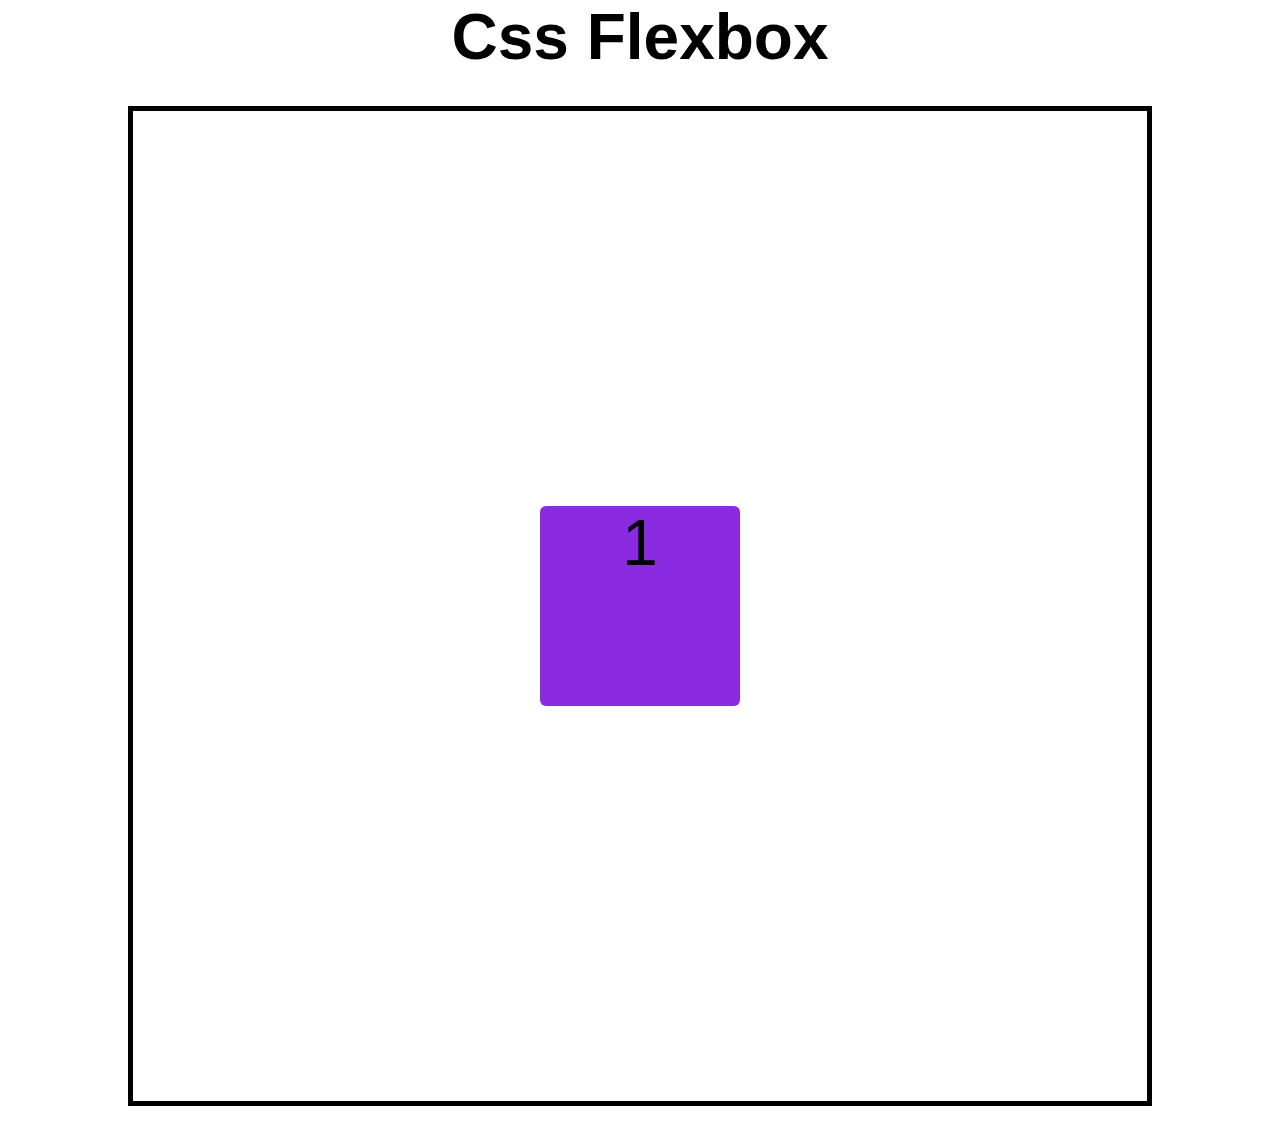
<file: css-flexbox/index.html>
<!DOCTYPE html>
<html lang="en">
<head>
    <meta charset="UTF-8">
    <meta name="viewport" content="width=device-width, initial-scale=1.0">
    <title>Css Flexbox</title>
    <link rel="stylesheet" href="./styles.css" />
</head>
<body>
    <h1>Css Flexbox</h1>
    <div style="display: flex; align-items: center; justify-content: center;">
    <div class="container">
        <div class="box one">1</div>
        <!-- <div class="box two">2</div>
        <div class="box three">3</div>
        <div class="box four">4</div>
        <div class="box five">5</div>
        <div class="box six">6</div> -->
    </div>
    </div>
</body>
</html>
</file>
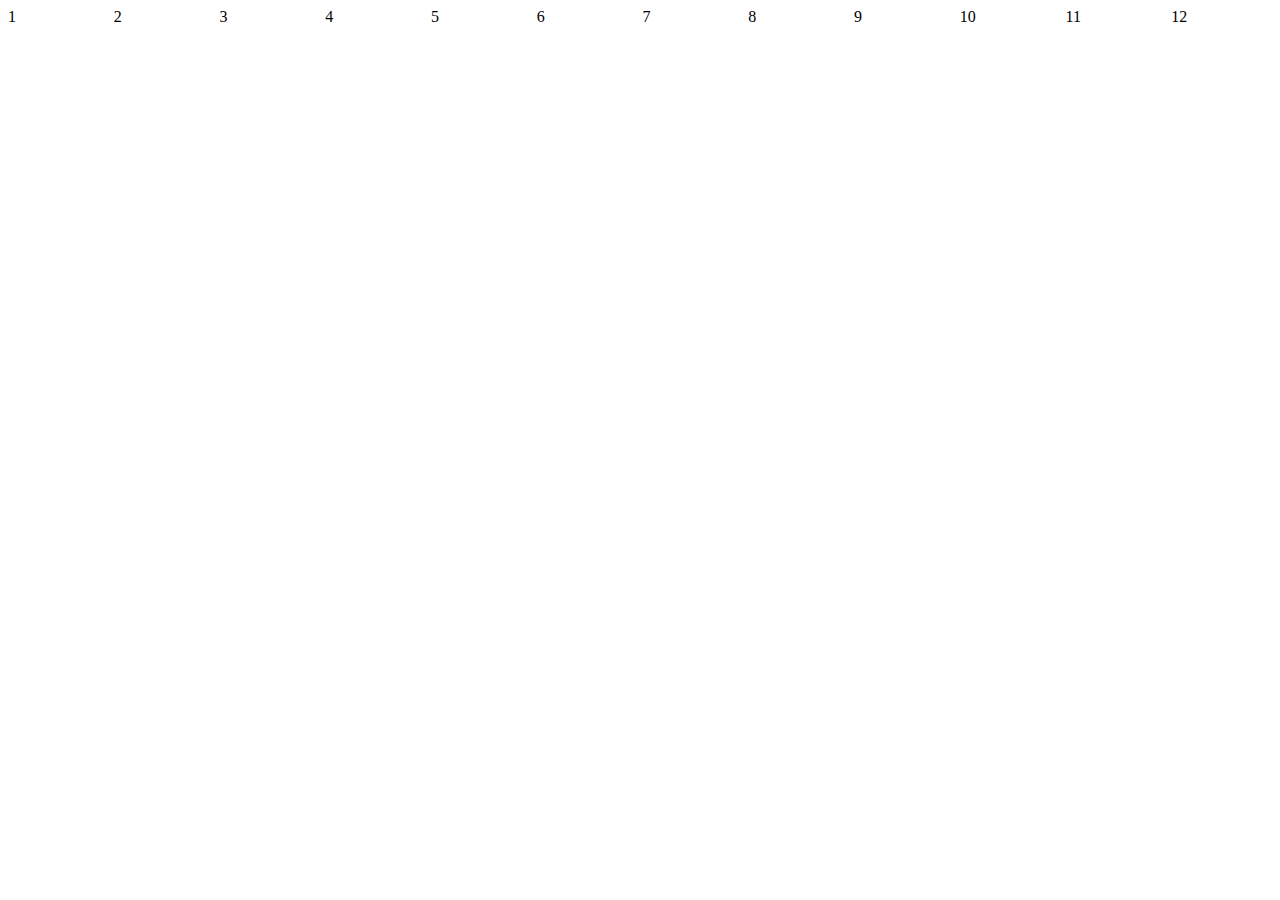
<file: css-grid/index.html>
<html lang="en">
<head>
    <meta charset="UTF-8">
    <meta name="viewport" content="width=device-width, initial-scale=1.0">
    <title>Css Grid</title>
    <link rel="stylesheet" href="./index.css">
</head>
<body>
    <!-- <h1 class="title">CSS GRID</h1> -->
    <div class="container">
        <div>1</div>
        <div>2</div>
        <div>3</div>
        <div>4</div>
        <div>5</div>
        <div>6</div>
        <div>7</div>
        <div>8</div>
        <div>9</div>
        <div>10</div>
        <div>11</div>
        <div>12</div>
    </div>
</body>
</html>
</file>
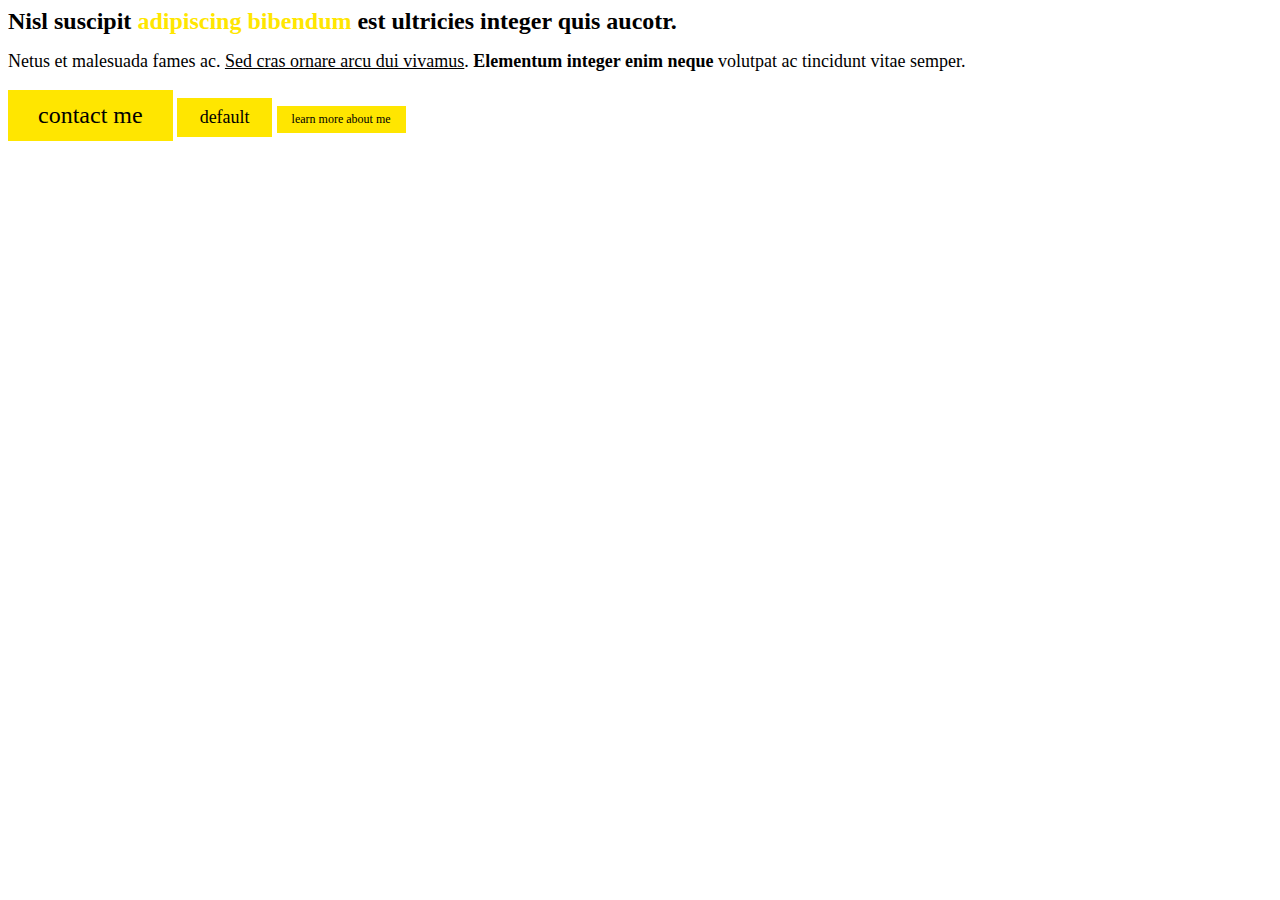
<file: responsive-example/index.html>
<html lang="en">
<head>
    <meta charset="UTF-8">
    <meta name="viewport" content="width=device-width, initial-scale=1.0">
    <link rel="stylesheet" href="./index.css"/>
    <title>Document</title>
</head>
<body>
    <div class="card">
        <h1>Nisl suscipit <span class="accent-color">adipiscing bibendum</span> est ultricies integer quis aucotr.</h1>
        <p>Netus et malesuada fames ac. <a href="#">Sed cras ornare arcu dui vivamus</a>.
            <strong>Elementum integer enim neque</strong> volutpat ac tincidunt vitae semper.
        </p>
        <p class="links">
            <a class="button btn-big">contact me</a>
            <a class="button">default</a>
            <a class="button btn-small">learn more about me</a>
        </p>
    </div>
</body>
</html>
</file>
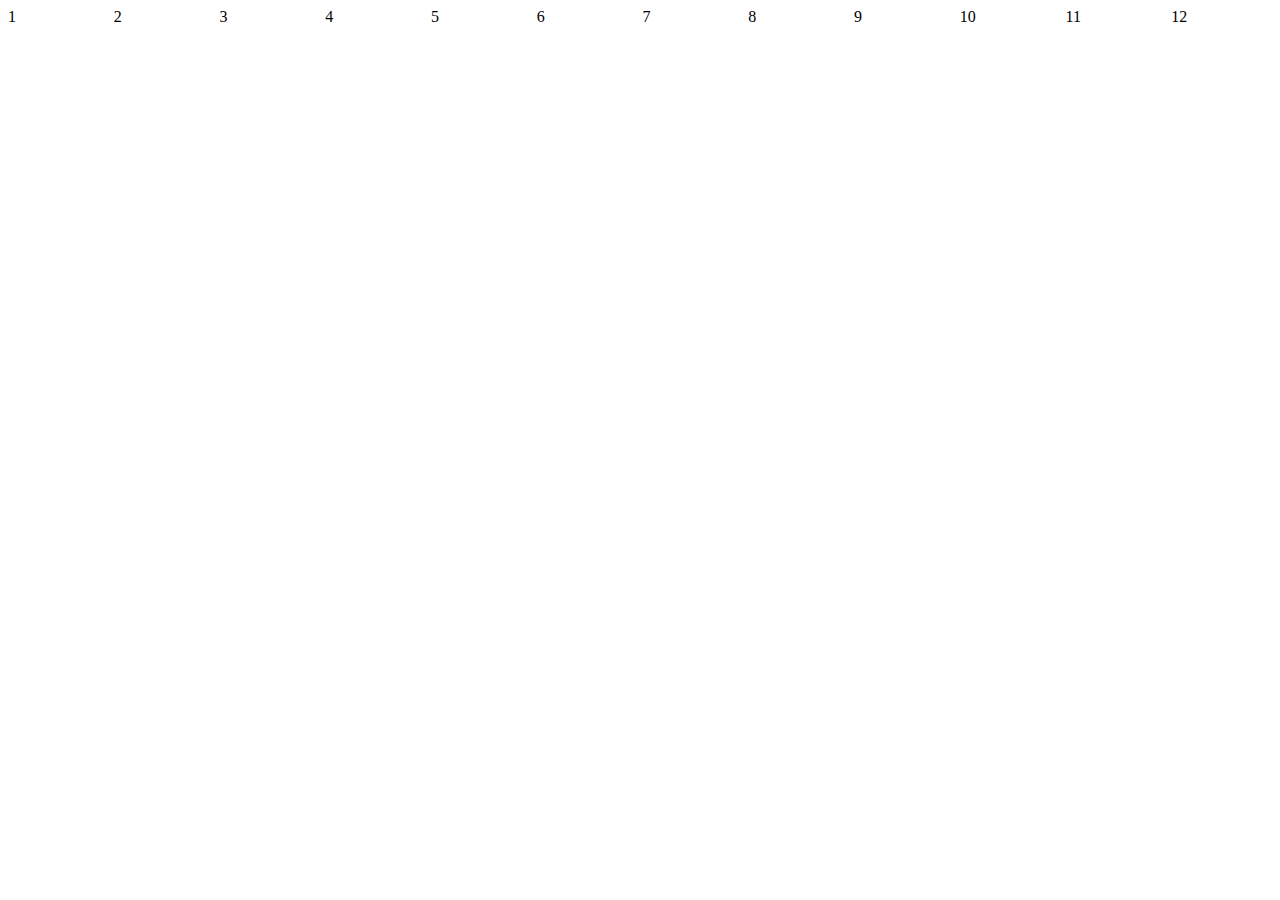
<file: css-grid/index_article.html>
<html lang="en">
<head>
    <meta charset="UTF-8">
    <meta name="viewport" content="width=device-width, initial-scale=1.0">
    <title>Css Grid</title>
    <link rel="stylesheet" href="./index_article.css">
</head>
<body>
    <!-- <h1 class="title">CSS GRID</h1> -->
    <div class="container">
        <div>1</div>
        <div>2</div>
        <div>3</div>
        <div>4</div>
        <div>5</div>
        <div>6</div>
        <div>7</div>
        <div>8</div>
        <div>9</div>
        <div>10</div>
        <div>11</div>
        <div>12</div>
    </div>
</body>
</html>
</file>
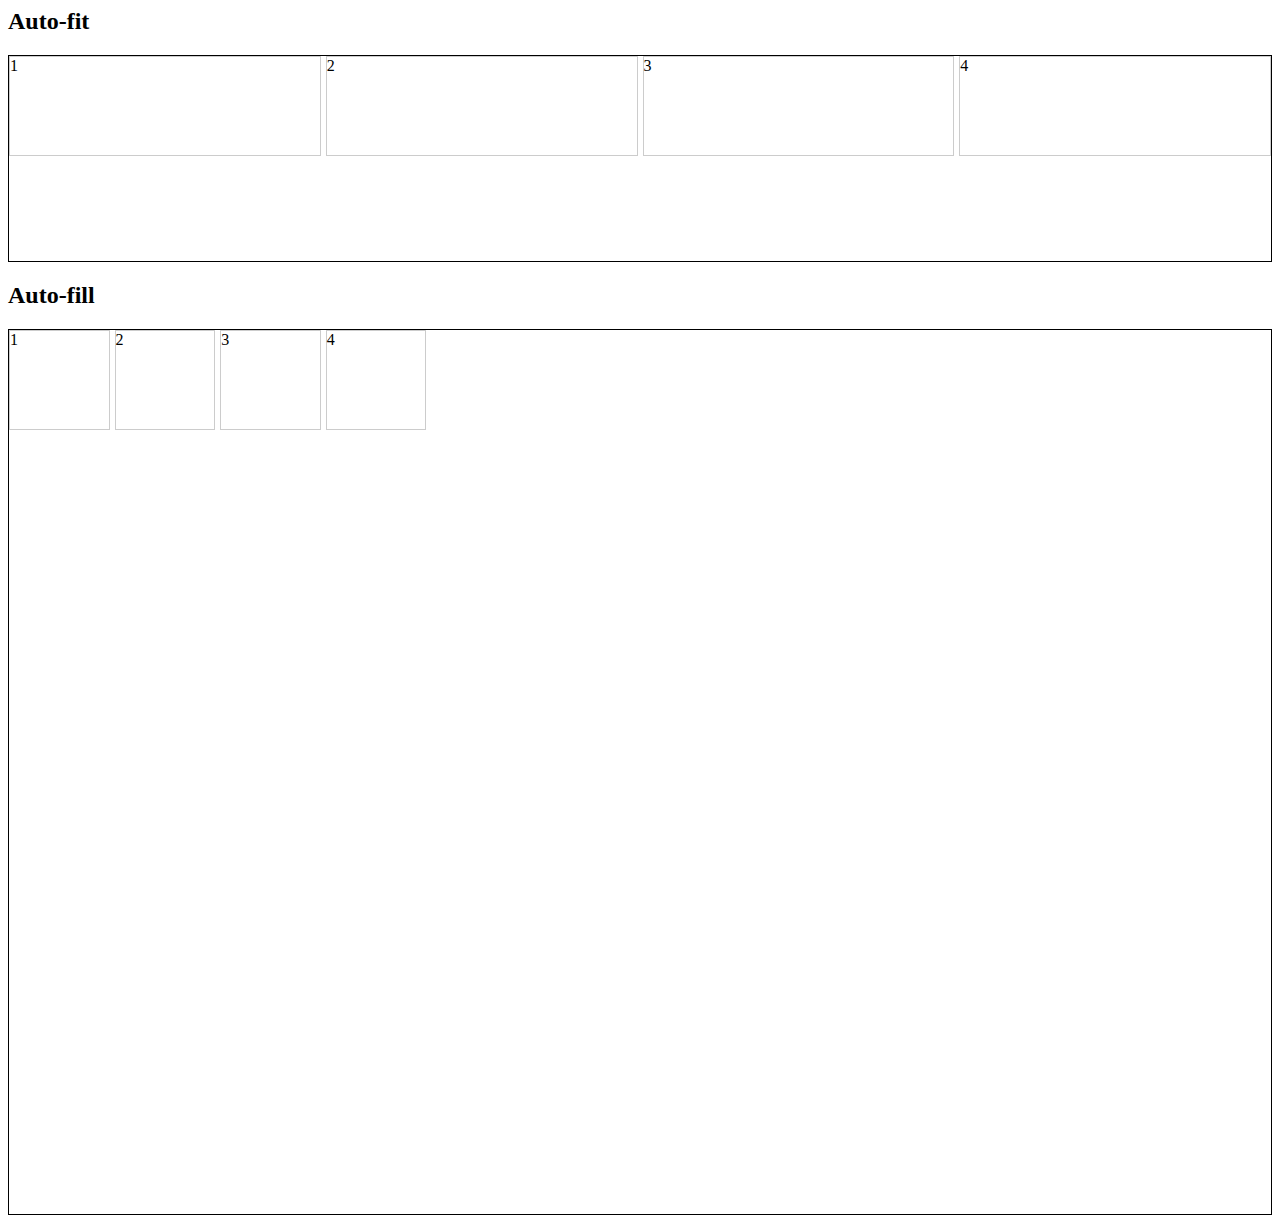
<file: css-grid/index_auto_fit.html>
<html lang="en">
<head>
    <meta charset="UTF-8">
    <meta name="viewport" content="width=device-width, initial-scale=1.0">
    <title>Css Grid</title>
    <link rel="stylesheet" href="./index_auto_fit.css">
</head>
<body>
    <h2 class="title">Auto-fit</h2>
    <div class="container">
        <div>1</div>
        <div>2</div>
        <div>3</div>
        <div>4</div>
    </div>
    <h2>Auto-fill</h2>
    <div class="container2">
        <div>1</div>
        <div>2</div>
        <div>3</div>
        <div>4</div>
    </div>
</body>
</html>
</file>
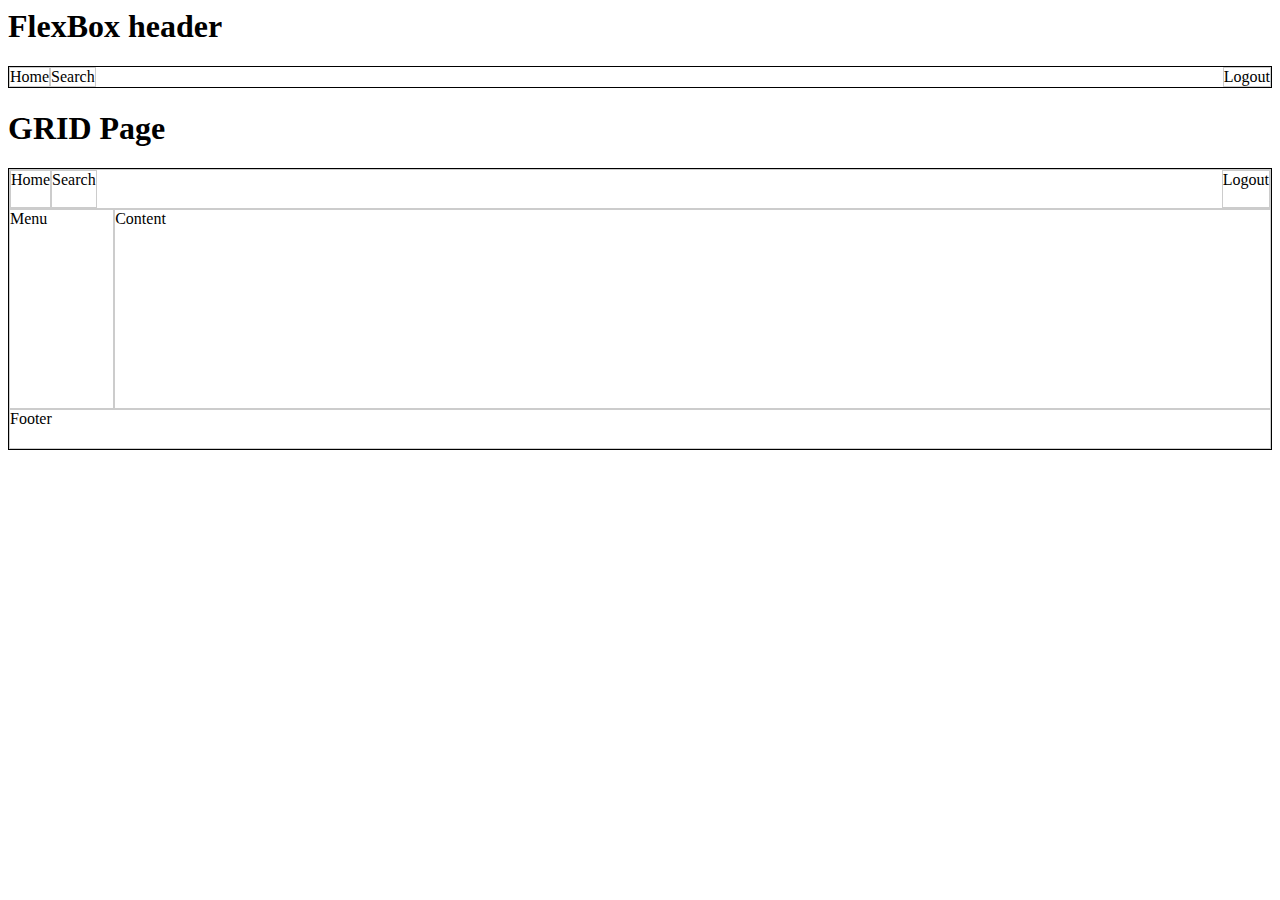
<file: css-grid/index_grid_flex.html>
<html lang="en">
<head>
    <meta charset="UTF-8">
    <meta name="viewport" content="width=device-width, initial-scale=1.0">
    <title>Css Grid</title>
    <link rel="stylesheet" href="./index_grid_flex.css">
</head>
<body>
    <h1>FlexBox header</h1>
    <div class="flexbox-header">
        <div>Home</div>
        <div>Search</div>
        <div>Logout</div>
    </div>
    <h1 class="title">GRID Page</h1>
    <div class="grid-page">
        <div class="header">
            <div>Home</div>
            <div>Search</div>
            <div>Logout</div>
        </div>
        <div class="menu">Menu</div>
        <div class="content">Content</div>
        <div class="footer">Footer</div>
    </div>
</body>
</html>
</file>
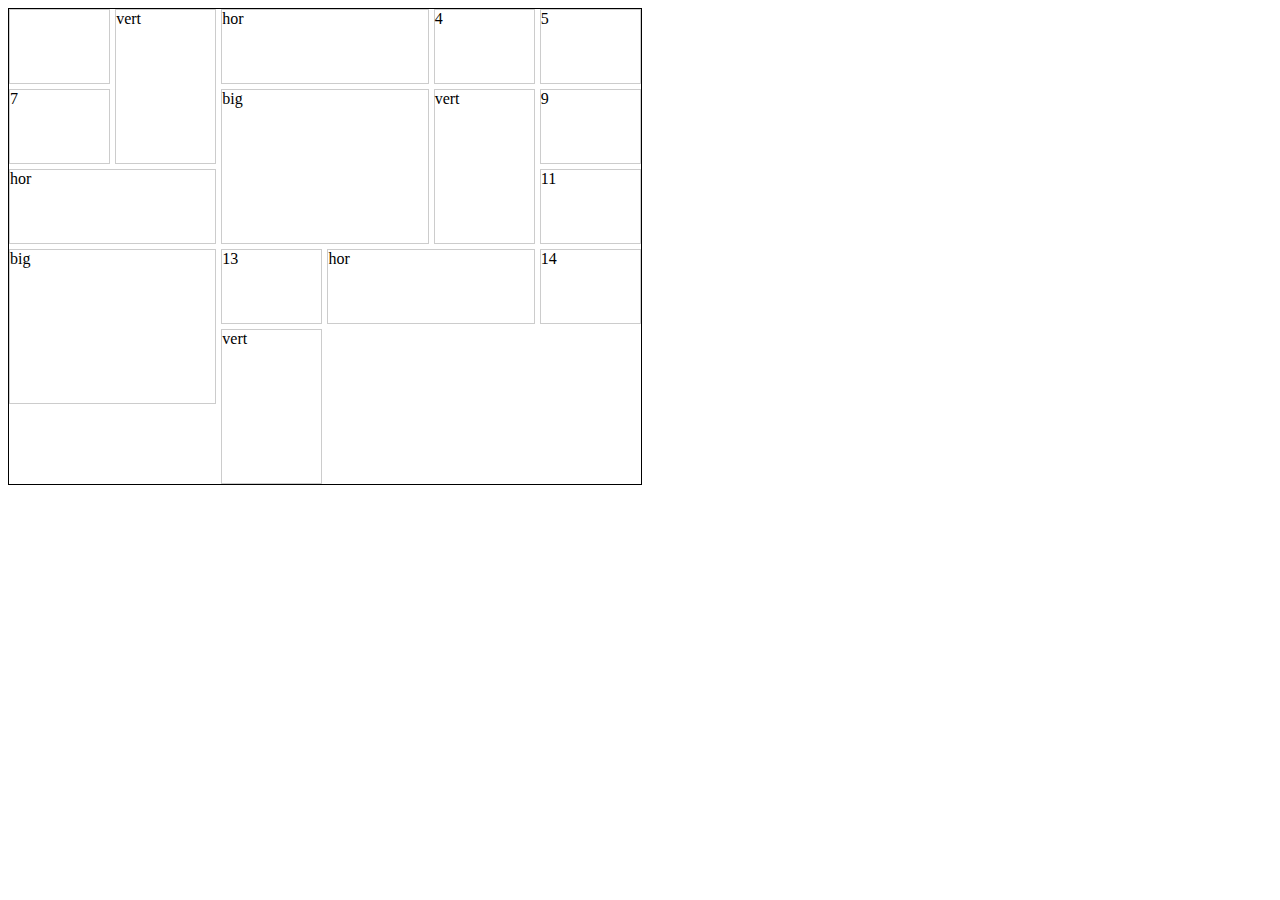
<file: css-grid/index_image_grid.html>
<html lang="en">
<head>
    <meta charset="UTF-8">
    <meta name="viewport" content="width=device-width, initial-scale=1.0">
    <title>Css Grid</title>
    <link rel="stylesheet" href="./index_image_grid.css">
</head>
<body>
    <!-- <h1 class="title">CSS GRID</h1> -->
    <div class="container">
        <div></div>
        <div class="vertical">vert</div>
        <div class="horizontal">hor</div>
        <div>4</div>
        <div>5</div>
        <div class="big">big</div>
        <div>7</div>
        <div class="vertical">vert</div>
        <div>9</div>
        <div class="horizontal">hor</div>
        <div>11</div>
        <div class="big">big</div>
        <div>13</div>
        <div class="horizontal">hor</div>
        <div>14</div>
        <div class="vertical">vert</div>
    </div>
</body>
</html>
</file>
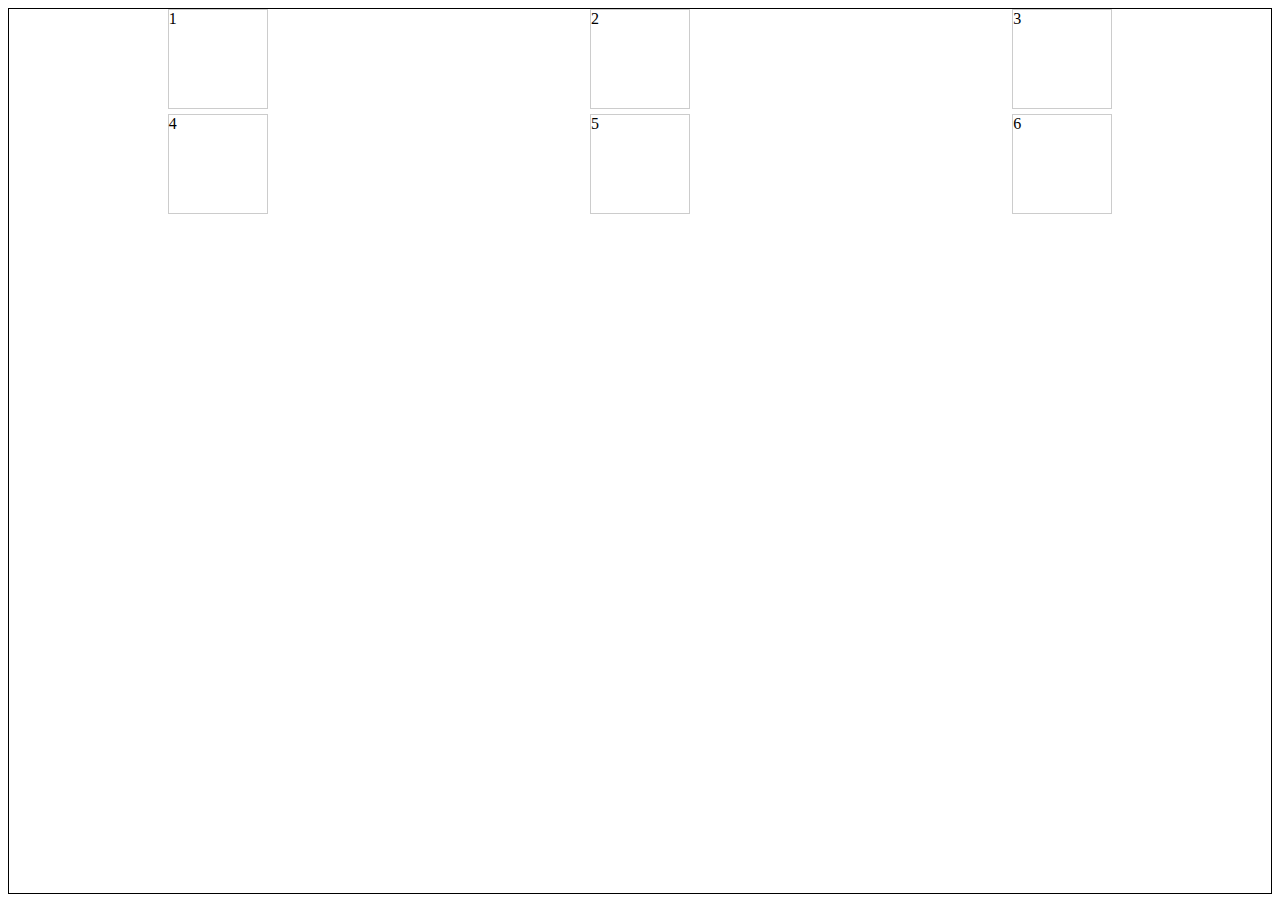
<file: css-grid/index_justify.html>
<html lang="en">
<head>
    <meta charset="UTF-8">
    <meta name="viewport" content="width=device-width, initial-scale=1.0">
    <title>Css Grid</title>
    <link rel="stylesheet" href="./index_justify.css">
</head>
<body>
    <!-- <h1 class="title">CSS GRID</h1> -->
    <div class="container">
        <div>1</div>
        <div>2</div>
        <div>3</div>
        <div>4</div>
        <div>5</div>
        <div>6</div>
    </div>
</body>
</html>
</file>
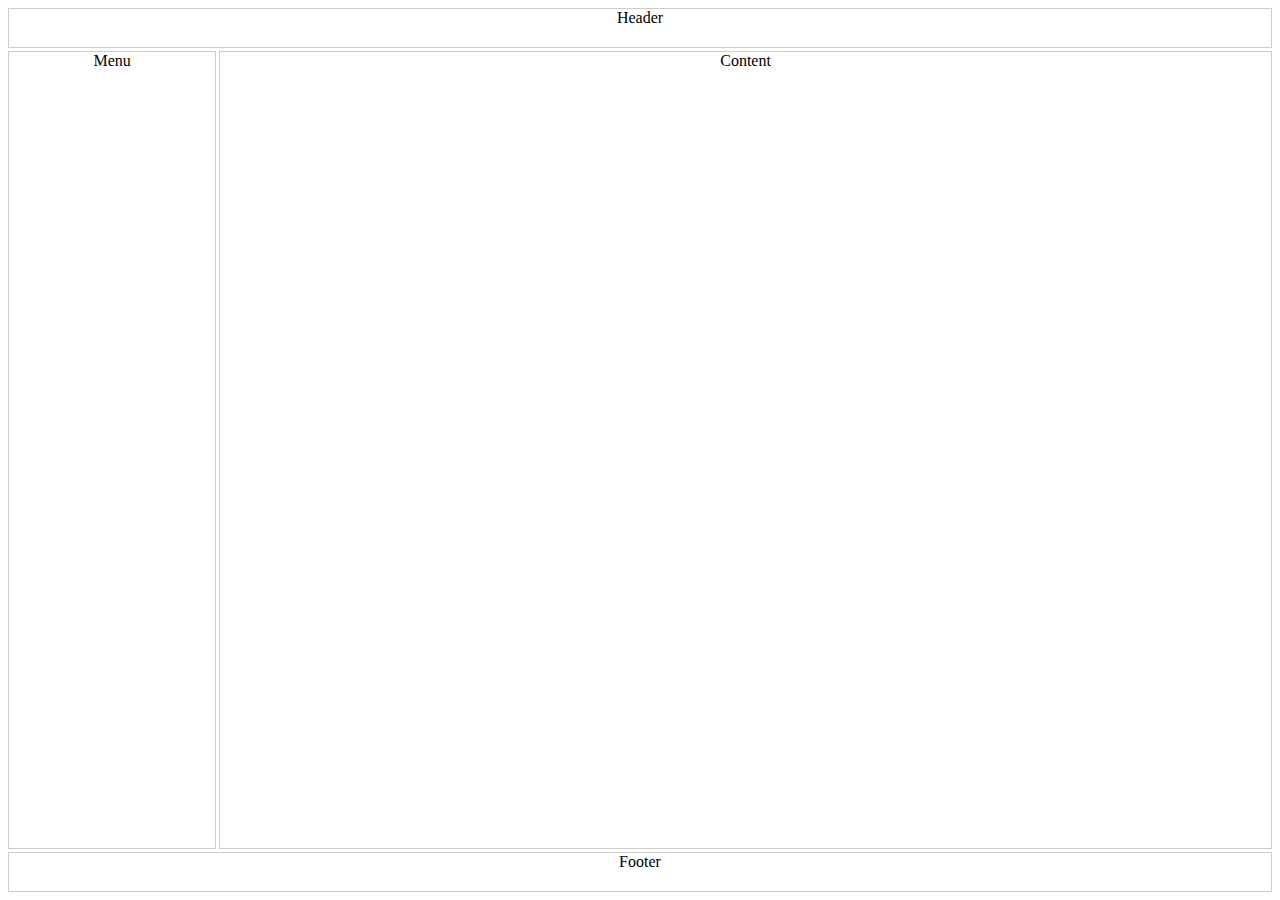
<file: css-grid/index_justify_items.html>
<html lang="en">
<head>
    <meta charset="UTF-8">
    <meta name="viewport" content="width=device-width, initial-scale=1.0">
    <title>Css Grid</title>
    <link rel="stylesheet" href="./index_justify_items.css">
</head>
<body>
    <!-- <h1 class="title">CSS GRID</h1> -->
    <div class="container">
        <div class="header">Header</div>
        <div class="menu">Menu</div>
        <div class="content">Content</div>
        <div class="footer">Footer</div>
    </div>
</body>
</html>
</file>
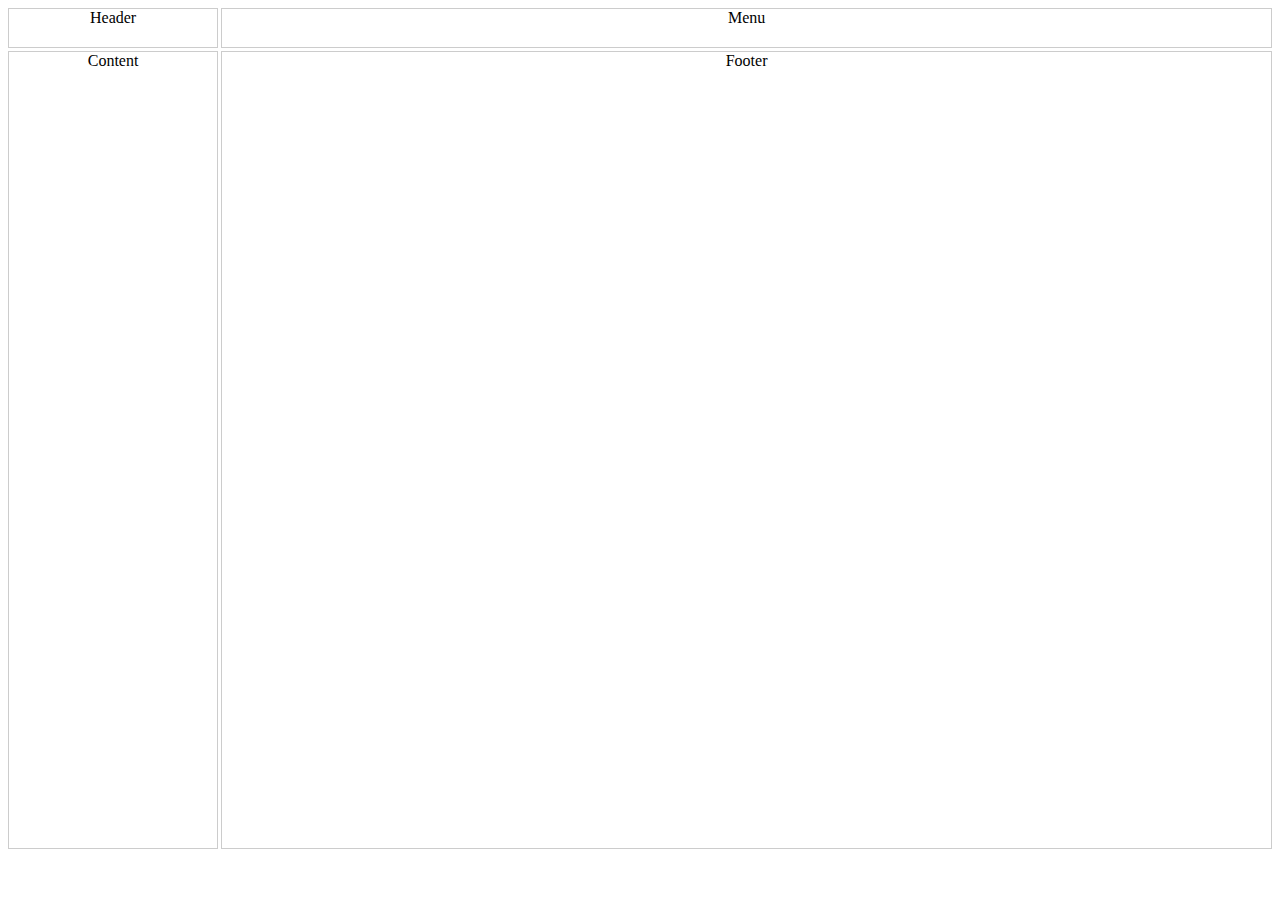
<file: css-grid/index_named_lines.html>
<html lang="en">
<head>
    <meta charset="UTF-8">
    <meta name="viewport" content="width=device-width, initial-scale=1.0">
    <title>Css Grid</title>
    <link rel="stylesheet" href="./index_named_lines.css">
</head>
<body>
    <!-- <h1 class="title">CSS GRID</h1> -->
    <div class="container">
        <div class="header">Header</div>
        <div class="menu">Menu</div>
        <div class="content">Content</div>
        <div class="footer">Footer</div>
    </div>
</body>
</html>
</file>
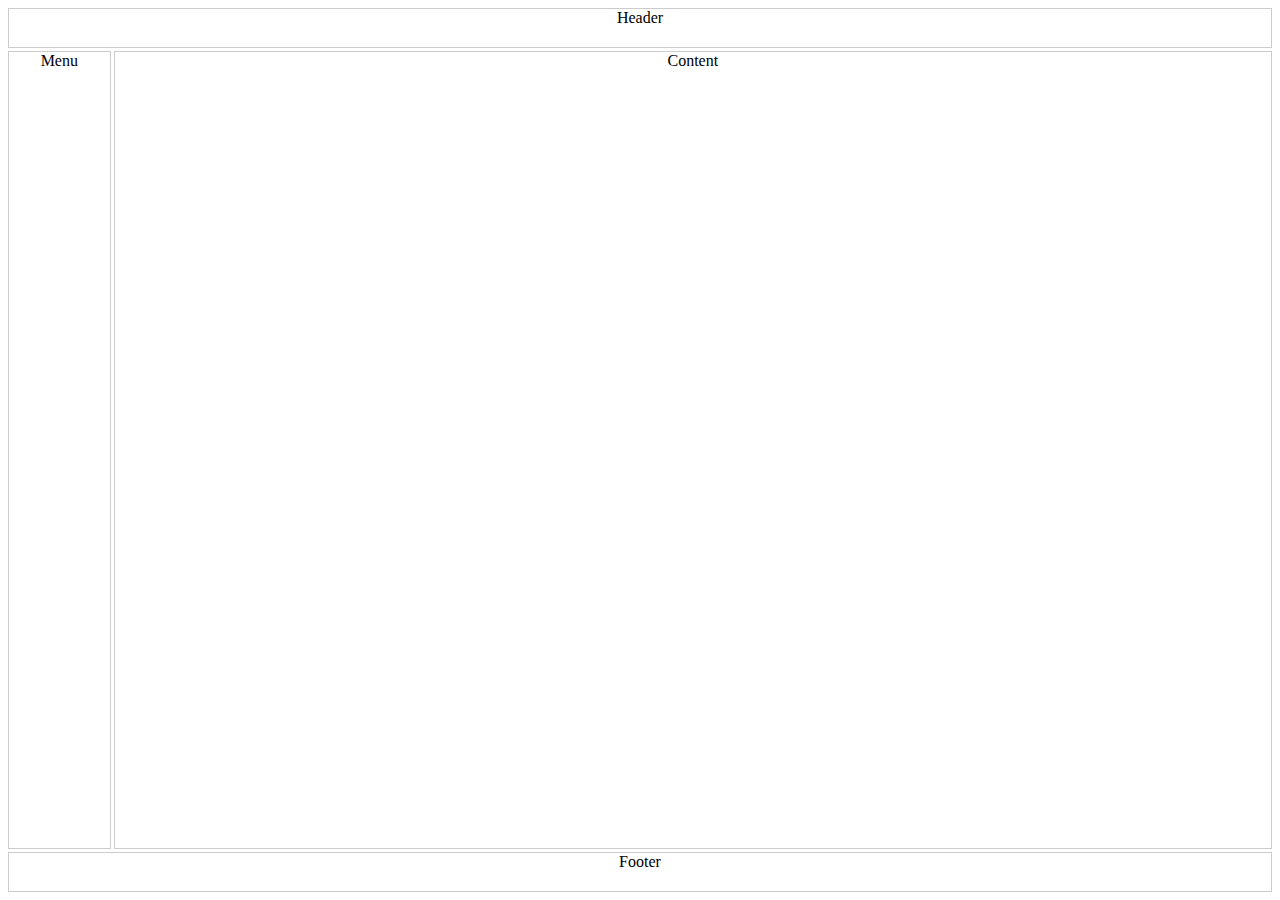
<file: css-grid/index_response.html>
<html lang="en">
<head>
    <meta charset="UTF-8">
    <meta name="viewport" content="width=device-width, initial-scale=1.0">
    <title>Css Grid</title>
    <link rel="stylesheet" href="./index_response.css">
</head>
<body>
    <!-- <h1 class="title">CSS GRID</h1> -->
    <div class="container">
        <div class="header">Header</div>
        <div class="menu">Menu</div>
        <div class="content">Content</div>
        <div class="footer">Footer</div>
    </div>
</body>
</html>
</file>
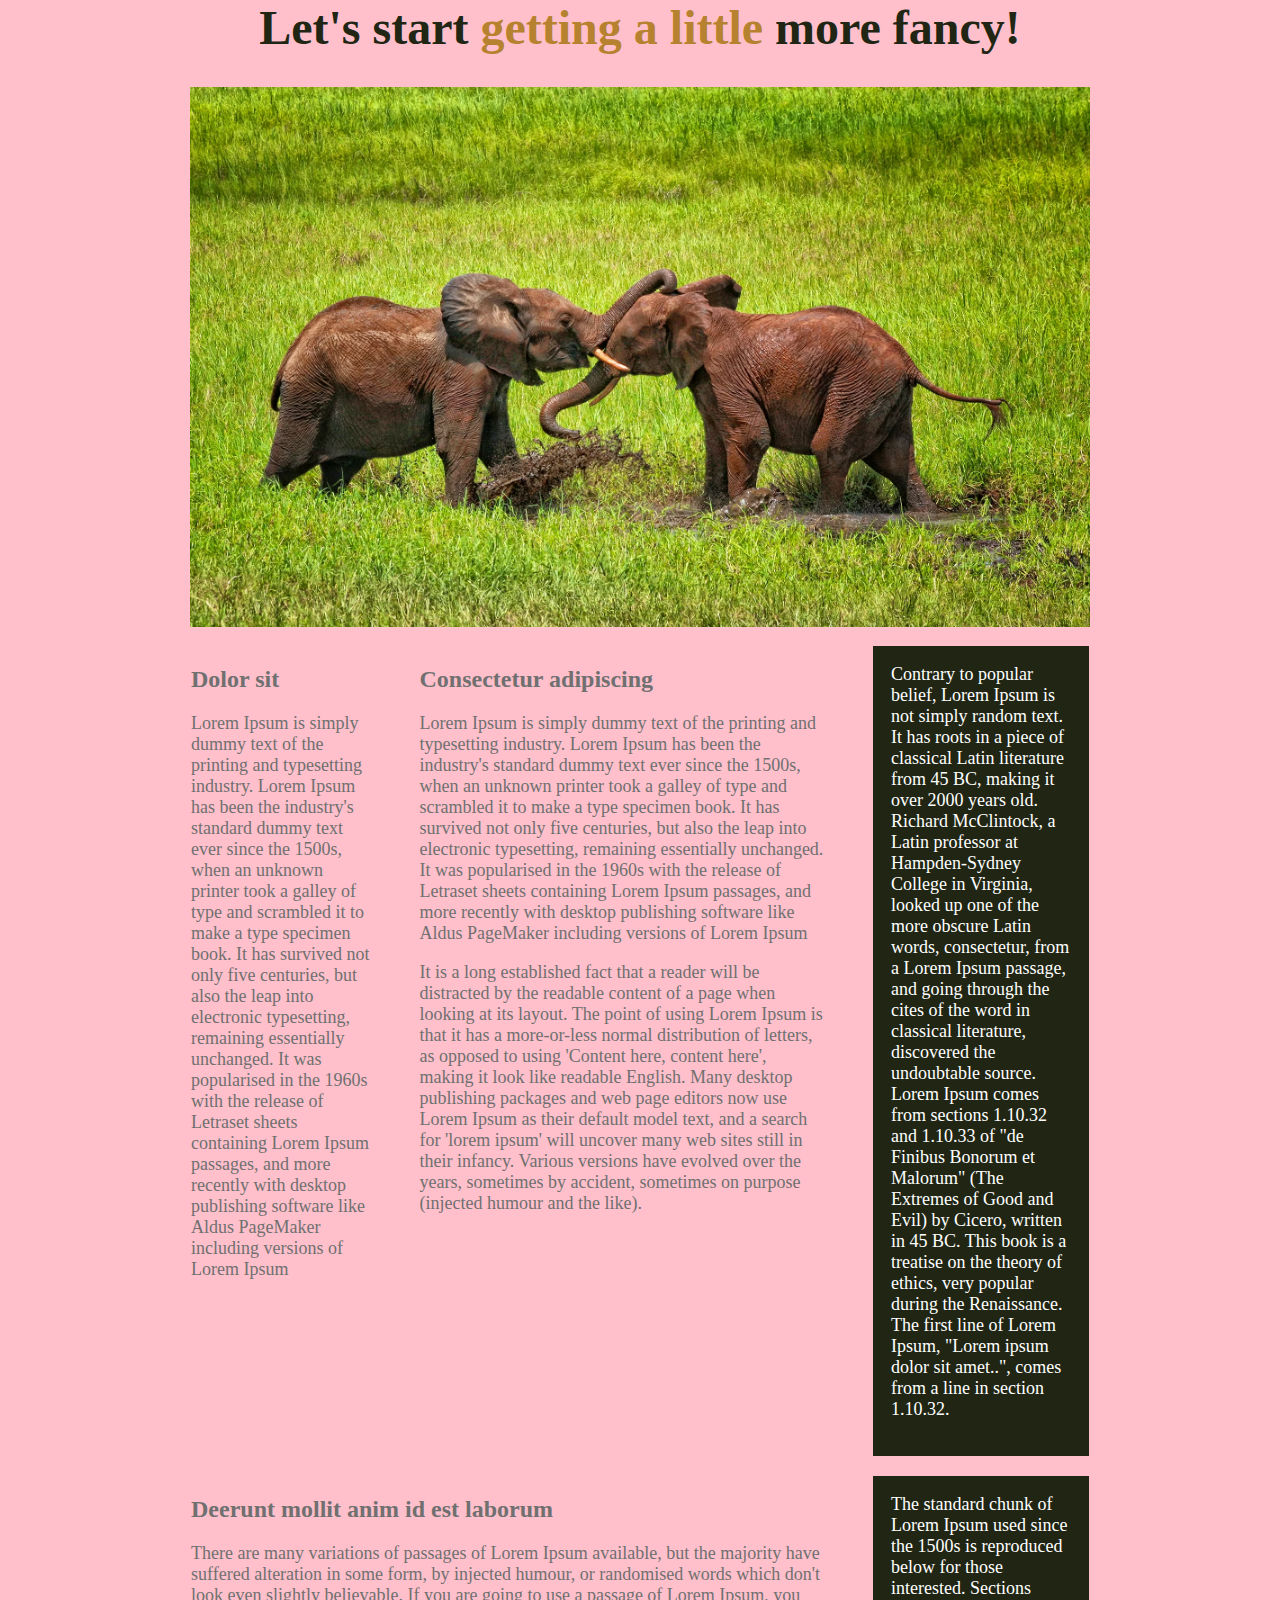
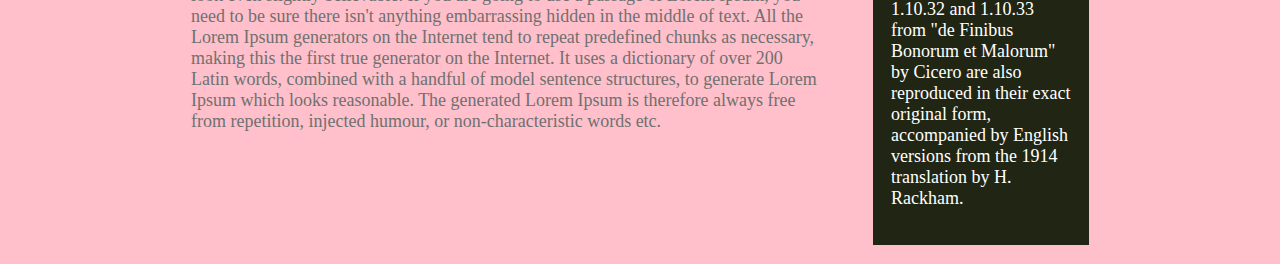
<file: responsive-example/index_article.html>
<html lang="en">
<head>
    <meta charset="UTF-8">
    <meta name="viewport" content="width=device-width, initial-scale=1.0">
    <link rel="stylesheet" href="./index_article.css"/>
    <title>Document</title>
</head>
<body>
    <div class="container">
        <h1>Let's start <span>getting a little</span> more fancy!</h1>
        <img src="./el_img.jpeg" alt="elephants in their natural habitat">

        <div class="columns">
            <div class="col col-1">
                <h2>Dolor sit</h2>
                <p>Lorem Ipsum is simply dummy text of the printing and typesetting industry. Lorem Ipsum has been the industry's standard dummy text ever since the 1500s, when an unknown printer took a galley of type and scrambled it to make a type specimen book. It has survived not only five centuries, but also the leap into electronic typesetting, remaining essentially unchanged. It was popularised in the 1960s with the release of Letraset sheets containing Lorem Ipsum passages, and more recently with desktop publishing software like Aldus PageMaker including versions of Lorem Ipsum</p>
            </div>
            <div class="col col-2">
                <h2>Consectetur adipiscing</h2>
                <p>Lorem Ipsum is simply dummy text of the printing and typesetting industry. Lorem Ipsum has been the industry's standard dummy text ever since the 1500s, when an unknown printer took a galley of type and scrambled it to make a type specimen book. It has survived not only five centuries, but also the leap into electronic typesetting, remaining essentially unchanged. It was popularised in the 1960s with the release of Letraset sheets containing Lorem Ipsum passages, and more recently with desktop publishing software like Aldus PageMaker including versions of Lorem Ipsum</p>
                <p>It is a long established fact that a reader will be distracted by the readable content of a page when looking at its layout. The point of using Lorem Ipsum is that it has a more-or-less normal distribution of letters, as opposed to using 'Content here, content here', making it look like readable English. Many desktop publishing packages and web page editors now use Lorem Ipsum as their default model text, and a search for 'lorem ipsum' will uncover many web sites still in their infancy. Various versions have evolved over the years, sometimes by accident, sometimes on purpose (injected humour and the like).</p>
            </div>
            <div class="col col-1 col-bg">
                <p>Contrary to popular belief, Lorem Ipsum is not simply random text. It has roots in a piece of classical Latin literature from 45 BC, making it over 2000 years old. Richard McClintock, a Latin professor at Hampden-Sydney College in Virginia, looked up one of the more obscure Latin words, consectetur, from a Lorem Ipsum passage, and going through the cites of the word in classical literature, discovered the undoubtable source. Lorem Ipsum comes from sections 1.10.32 and 1.10.33 of "de Finibus Bonorum et Malorum" (The Extremes of Good and Evil) by Cicero, written in 45 BC. This book is a treatise on the theory of ethics, very popular during the Renaissance. The first line of Lorem Ipsum, "Lorem ipsum dolor sit amet..", comes from a line in section 1.10.32.</p>
            </div> 
        </div>
        <div class="columns">
            <div class="col col-3">
                <h2>Deerunt mollit anim id est laborum</h2>
                <p>There are many variations of passages of Lorem Ipsum available, but the majority have suffered alteration in some form, by injected humour, or randomised words which don't look even slightly believable. If you are going to use a passage of Lorem Ipsum, you need to be sure there isn't anything embarrassing hidden in the middle of text. All the Lorem Ipsum generators on the Internet tend to repeat predefined chunks as necessary, making this the first true generator on the Internet. It uses a dictionary of over 200 Latin words, combined with a handful of model sentence structures, to generate Lorem Ipsum which looks reasonable. The generated Lorem Ipsum is therefore always free from repetition, injected humour, or non-characteristic words etc.</p>
            </div>
            <div class="col col-bg col-1">
                <p>The standard chunk of Lorem Ipsum used since the 1500s is reproduced below for those interested. Sections 1.10.32 and 1.10.33 from "de Finibus Bonorum et Malorum" by Cicero are also reproduced in their exact original form, accompanied by English versions from the 1914 translation by H. Rackham.</p>
            </div>
        </div>
        
    </div>
</body>
</html>
</file>
<file: css-flexbox/styles.css>
* {
    margin: 0;
    padding: 0;
    box-sizing: border-box;
    font-family: "Segoe UI", Tahoma, Geneva, Verdana, sans-serif;
}


h1 {
    text-align: center;
    font-size: 4rem;
}

a {
    font-size: 2rem;
}

.container {
    border: 5px solid black;
    height: 1000px;
    /* width: 1600px; */
    width: 80%;
    margin: 2rem auto;
    display: flex;
    /* flex-flow: row wrap */
    flex-wrap: wrap;
    flex-direction: row;
    /* margin: 2rem auto; */
    /* flex-flow: row */
    /* flex-direction: row-reverse; */
    /* flex-direction: column-reverse; */
    /* display: inline-flex; */
    /* justify-content: space-between; */
    /* justify-content: space-around; */
    /* justify-content: space-evenly; */
    justify-content: center;
    /* justify-content: space-around; */
    /* justify-content: flex-end; */
    /* align-items: stretch; */
    /* align-items: flex-end; */
    align-items: center;
    /* align-items: flex-start; */
    /* align-items:last baseline; */
    /* align-items: sterch; */
    /* align-content: center;   */
    /* place-content: flex-end flex-start; */
    /* place-content: center; */
    /* row-gap: 10px; */
    /* column-gap:10px; */
    /* gap: 20px 10px; */
    /* gap: calc(10% + 2px) calc(10% - 5px); */
}

.box {
    height: 200px;
    width: 200px;
    border-radius: 6px;
    font-size: 4rem;
    text-align: center;
    /* order: 0; */
    /* flex-shrink: 1; */
}

.one {
    background-color: blueviolet;
    /* flex: 2 2 300px; */
    /* width: 300px; */
    /* flex-basis: 300px; */
    /* flex-grow: 1; */
}

.two {
    background-color: brown;
    /* flex-shrink: 1; */
}

.three {
    background-color: cadetblue;
    /* order: -1; */
    /* height: auto; */
    /* align-self: flex-start; */
    /* align-self: center; */
}

.four {
    background-color: coral;
}

.five {
    background-color: cornflowerblue;
}

.six {
    background-color: crimson;
}
</file>
<file: css-grid/index.css>
.container {
    display: grid;
    height: 100%;
    /* grid-template-columns: 100px auto 100px; */
    /* grid-template-columns: 1fr 1fr 1fr; */
    /* grid-template-columns: repeat(3, 1fr); */
    /* grid-template-rows: 50px 50px; */
    /* grid-template-rows: repeat(2, 50px); */
    /* grid-template: repeat(2, 50px) / repeat(3, 1fr); */
    grid-template-columns: repeat(auto-fit, minmax(100px, 1fr));
    /* grid-template-rows: repeat(2, 100px); */
    grid-gap: 5px;
    grid-auto-rows: 100px;
}
</file>
<file: responsive-example/index.css>
h1,p {
    margin-top: 0; 
}

h1 {
    font-size: 24px;
}

p {
    font-size: 18px;
}

a {
    color: black;
}

.button {
    display: inline-block;
    background: #ffe600;
    color: black;
    /* padding: 15px 30px; */
    padding: .5em 1.25em;
    text-align: center;
    text-decoration: none;
    margin-bottom: 50px;
}

.button:hover {
    background: orange;
}

.btn-big {
    font-size: 1.5rem;
}

.btn-small {
    font-size: .75rem;
}

.accent-color {
    color: #ffe600;
}

.links {
    margin-top: 0;
    margin-bottom: 0;
}
</file>
<file: css-grid/index_article.css>
.container {
    display: grid;
    height: 100%;
    /* grid-template-columns: 100px auto 100px; */
    /* grid-template-columns: 1fr 1fr 1fr; */
    /* grid-template-columns: repeat(3, 1fr); */
    /* grid-template-rows: 50px 50px; */
    /* grid-template-rows: repeat(2, 50px); */
    /* grid-template: repeat(2, 50px) / repeat(3, 1fr); */
    grid-template-columns: repeat(auto-fit, minmax(100px, 1fr));
    /* grid-template-rows: repeat(2, 100px); */
    grid-gap: 5px;
    grid-auto-rows: 100px;
}
</file>
<file: css-grid/index_auto_fit.css>
.container {
    display: grid;
    grid-gap: 5px;
    border: 1px solid black;

    grid-template-columns: repeat(auto-fit, minmax(100px, 1fr));
    grid-template-rows: 100px 100px;
}

.container2 {
    display: grid;
    height: 100%;
    grid-gap: 5px;
    border: 1px solid black;

    grid-template-columns: repeat(auto-fill, minmax(100px, 1fr));
    grid-template-rows: 100px 100px;

}

.container div, .container2 div {
    border: 1px solid #ccc;
}
</file>
<file: css-grid/index_grid_flex.css>
.flexbox-header {
    display: flex;
    border: 1px solid black;
}

.flexbox-header div {
    border: 1px solid #ccc;
}


.flexbox-header > div:nth-child(3) {
    margin-left: auto;
}

.grid-page {
    display: grid;
    grid-template-columns: repeat(12, 1fr);
    grid-template-rows: 40px 200px 40px;
    border: 1px solid black;

}

.grid-page div {
    border: 1px solid #ccc;
}

.header {
    grid-column: 1 / -1;
    display: flex;
    /* justify-content: space-evenly; */
}
.header > div:nth-child(3) {
    margin-left: auto;
}
.menu {
    grid-column: 1/2;
}

.content {
    grid-column: 2 / -1;
}

.footer {
    grid-column: 1 / -1;
}
</file>
<file: css-grid/index_image_grid.css>
.container {
    display: grid;
    grid-gap: 5px;
    width: 50%;
    border: 1px solid #000;
    grid-template-columns: repeat(auto-fit, minmax(100px, 1fr));
    grid-auto-rows: 75px;
    grid-auto-flow: dense;
}

.container div {
    border: 1px solid #ccc
}
.horizontal {
    grid-column: auto / span 2;
}
.vertical {
    grid-row: span 2;
}
.big {
    grid-column: span 2;
    grid-row: span 2;
}
</file>
<file: css-grid/index_justify.css>
.container {
    border: 1px solid black;
    display: grid;
    height: 100%;
    grid-template-columns: repeat(3, 100px);
    grid-template-rows: repeat(2, 100px);
    grid-gap: 5px;
    justify-content: space-around;
    /* align-content: center; */
}
.container div {
    border: 1px solid #ccc;
}
</file>
<file: css-grid/index_justify_items.css>
.container {
    display: grid;
    height: 100%;
    grid-template-columns: repeat(12, 1fr);
    grid-template-rows: 40px auto 40px;
    grid-gap: 3px;
    /* justify-items: start; */
    /* align-items: center; */
}

.header {
    grid-column: 1 / -1;
}

.menu {
    grid-column: 1 / 3
}

.footer {
    grid-column: 1 / -1
}

.content {
    grid-column: 3 / -1;
    /* justify-self: center; */
    /* align-self: center; */
}

.container div {
    border: 1px solid #ccc;
    text-align: center;

}
</file>
<file: css-grid/index_named_lines.css>
.container {
    display: grid;
    height: 100%;
    /* grid-template-columns: repeat(12, 1fr); */
    /* grid-template-columns: 1fr 5fr; */
    grid-template-columns: [main-start] 1fr [content-start] 5fr [content-end main-end];
    grid-template-rows: [main-start] 40px [content-start] auto [contend-end] 40px [main-end];
    grid-gap: 3px;
}
    
.header {
    grid-column: [main-start]/  [main-end];
}

.menu {
    
}

.footer {
    grid-column: [main-start] / [main-end]
}

.content {
    grid-column: [content-start] / [content-end];
}

.container div {
    border: 1px solid #ccc;
    text-align: center;

}
</file>
<file: css-grid/index_response.css>
.container {
    display: grid;
    height: 100%;
    /* grid-template-columns: 100px auto 100px; */
    /* grid-template-columns: 1fr 1fr 1fr; */
    /* grid-template-columns: repeat(3, 1fr); */
    /* grid-template-rows: 50px 50px; */
    /* grid-template-rows: repeat(2, 50px); */
    /* grid-template: repeat(2, 50px) / repeat(3, 1fr); */
    grid-template-columns: repeat(12, 1fr);
    grid-template-rows: 40px auto 40px;
    grid-gap: 3px;
    grid-template-areas: 
        "h h h h h h h h h h h h"
        "m c c c c c c c c c c c"
        "f f f f f f f f f f f f";
}

.header {
    grid-area: h;
    /* grid-column-start: 1; */
    /* grid-column-end: 3; */
    /* grid-column: 1 / 3; */
    /* grid-column: 2 / -1; */
}

.menu {
    grid-area: m
    /* grid-row: 1 / -2; */
}

.footer {
    grid-area: f;
    /* grid-column: 1/3; */
    /* grid-column: 1 / span 2; */
    /* grid-column: 1 / -1; */
}

.content {
    grid-area: c;
    /* grid-column: 2 / -1; */
}

.container div {
    border: 1px solid #ccc;
    text-align: center;

}
</file>
<file: responsive-example/index_article.css>
body {
    font-size: 1.125rem;
    color: #707070;
    margin: 0;
    background: pink
}

/*from minimum width and bigger*/
/* @media (min-width: 500px) and (orientation: landscapeo) {
    body {
        background: #ccc;
    }
}

@media (min-width: 650px) and (max-width: 649px){
    body {
        background: orange;
    }
} */



/* Topography*/
h1 {
    font-size: 3rem;
    color: #212614;
    text-align: center;
}

h1 span {
    color: #b7822f; 
}
h2 {
    font-size: 1.5rem;
}

p {
    margin-top: 0;
}

/* Layout */

img {
    max-width: 100%;
}

.container {
    max-width: 900px;
    margin: 0 auto;
    width: 95%;
}

.columns {
    margin: 1em 0;
    display: flex;
    flex-direction: row;
    justify-content: space-between;
    align-items: flex-start;
}

.col {
    border: 1px solid pink;
}

.col-bg {
    background: #212614;
    color: #fff;
    padding: 1em;
}

.col-1 {
    width: 20%;
    /* width: 10%; */
}
.col-2 {
    width: 45%;
    /* width: 20%; */
}

.col-3 {
    width: 70%;
    /* width: 30%; */
}

@media (max-width: 600px) {
    .columns {
        flex-direction: column;

    }

    .col-1,
    .col-2, 
    .col-3 {
        width: 100%;
        
    }
}
</file>
